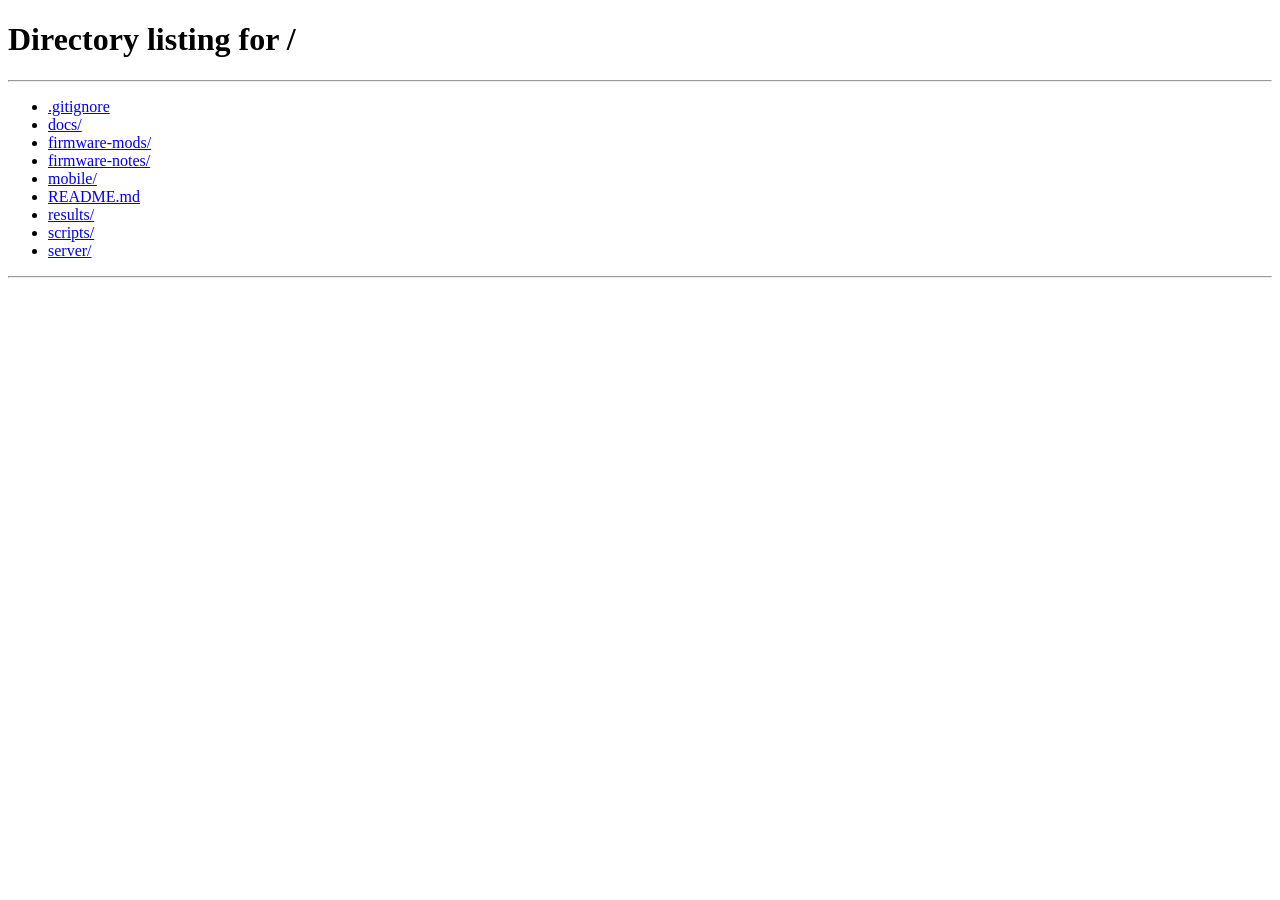
<file: firmware-mods/netparam/rootfs/system/etc/www/html/router/netparam.html>
<html>
	<head>
		<script type="text/javascript">
			function redirect() {
				var nowUrl = window.location.href;
				if (nowUrl.indexOf('/html/') != -1) {
					window.location.href = window.location.protocol + "//" + window.location.host;
				}
			}
			redirect();
		</script>
	</head>
	<body>
		<label id="lt_NetParam_title" class="title"></label>
		<div class="noteBox">
			<p id="lt_NetParam_note" class="note_list"></p>
		</div>
		<div class="wps_group">
			<input type="checkbox" id="NetParamEnable">
			<span id="lt_NetParam_enable"></span>
		</div>
		<div class="wps_group">
			<span class="wps_title" id="lt_NetParam_value"></span>
			<input type="text" id="txtNetParam" class="textfield" maxlength="3" style="width:60px">
			<span id="lt_NetParam_range"></span>
		</div>
		<div class="wps_group">
			<input type="checkbox" id="NetParamIpv6">
			<span id="lt_NetParam_ipv6"></span>
		</div>
		<div class="wps_group">
			<input type="checkbox" id="NetParamInbound">
			<span id="lt_NetParam_inbound"></span>
		</div>
		<div class="wps_group">
			<span class="wps_title" id="lt_NetParam_status"></span>
			<span id="NetParamStatus"><span id="lt_NetParam_on" style="display:none"></span><span id="lt_NetParam_off" style="display:none"></span> <span id="NetParamStatusVal"></span></span>
		</div>
		<div class="buttonRow1">
			<input type="button" id="lt_NetParam_btnRemove" class="btn-apply">
			<input type="button" id="lt_NetParam_btnRestore" class="btn-apply">
			<input type="button" id="lt_btnApply" class="btn-apply">
		</div>
	</body>
</html>
</file>
